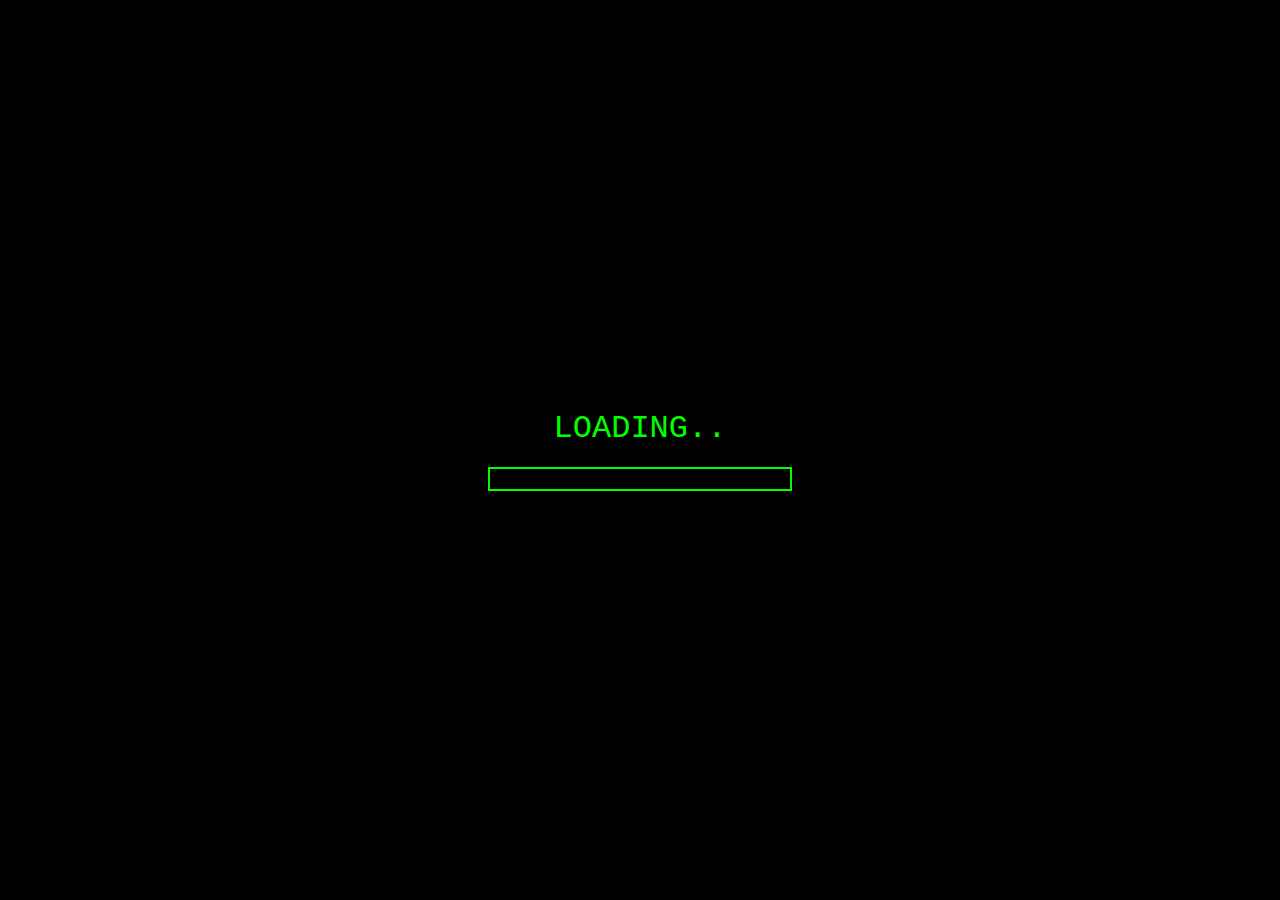
<file: templates/loading.html>
<!DOCTYPE html>
<html lang="en">
<head>
  <meta charset="UTF-8">
  <title>Loading...</title>
  <style>
    html, body {
      margin: 0;
      height: 100%;
      background: black;
      font-family: 'Courier New', Courier, monospace;
      color: #00FF00;
      overflow: hidden;
    }

    .loading-screen {
      display: flex;
      flex-direction: column;
      justify-content: center;
      align-items: center;
      height: 100%;
      text-align: center;
      animation: flicker 1s infinite alternate;
    }

    .loading-text {
      font-size: 2em;
      margin-bottom: 20px;
    }

    .loading-bar {
      width: 300px;
      height: 20px;
      border: 2px solid #00FF00;
      overflow: hidden;
      position: relative;
    }

    .loading-fill {
      height: 100%;
      width: 0%;
      background: #00FF00;
      animation: load 2s linear forwards;
    }

    @keyframes load {
      0% { width: 0%; }
      100% { width: 100%; }
    }

    @keyframes flicker {
      0%   { opacity: 1; }
      50%  { opacity: 0.7; }
      100% { opacity: 1; }
    }
  </style>
</head>
<body>
  <div class="loading-screen">
    <div class="loading-text" id="loading-text">LOADING</div>
    <div class="loading-bar">
      <div class="loading-fill"></div>
    </div>
  </div>

  <script>
    // Cycle dots after "LOADING"
    const loadingText = document.getElementById('loading-text');
    let dotCount = 0;

    setInterval(() => {
      dotCount = (dotCount + 1) % 4; // Cycle between 0, 1, 2, 3
      loadingText.textContent = 'LOADING' + '.'.repeat(dotCount);
    }, 300); // Update every 500ms


  </script>
</body>
</html>
</file>
